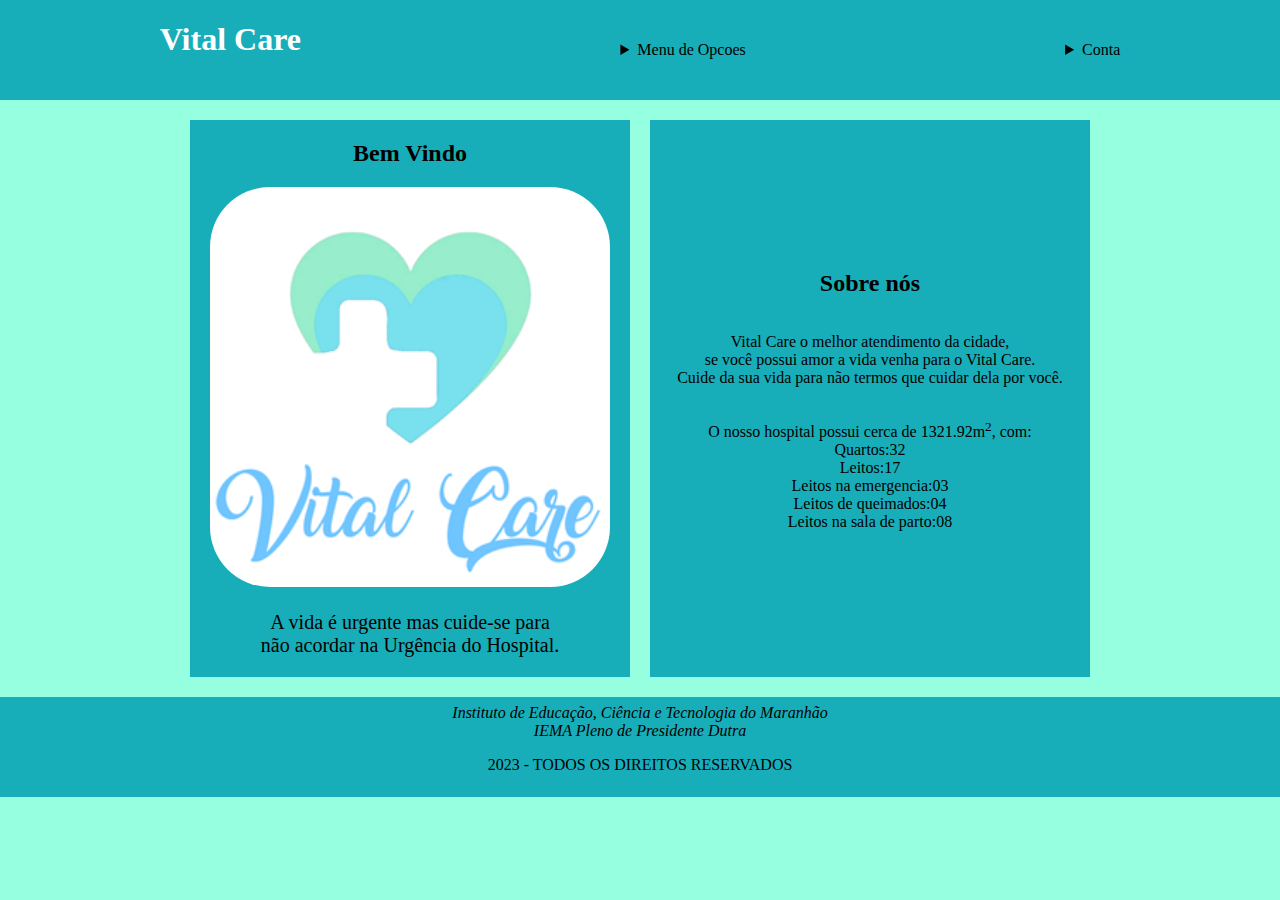
<file: Site/index.html>
<!DOCTYPE html>
<html lang="en">
<head>
    <meta charset="UTF-8">
    <meta http-equiv="X-UA-Compatible" content="IE=edge">
    <meta name="viewport" content="width=device-width, initial-scale=1.0">
    <title>Vital Care</title>
    <link rel="stylesheet" href="estiloGeral.css">
    <link rel="stylesheet" href="style.css">
</head>
<body>
    <header>
        <div class="Titulo">
            <h1><a href="index.html">Vital Care</a></h1>
        </div>
        <div class="Menu">
            <details>
                <summary>Menu de Opcoes</summary>
                <ul>
                    <li><a href="paciente.html">Pacientes</a></li>
                    <li><a href="medico.html">Medicos</a></li>
                    <li><a href="prontuario.html">Prontuario</a></li>
                </ul>
            </details>
        </div>
        <div class="Conta">
            <details>
                <summary>Conta</summary>
                <ul>
                    <li><a href="login.html">Login</a></li>
                    <li><a href="cadastro.html">Cadastro</a></li>
                </ul>
            </details>
        </div>
    </header>
    <section class="principal">
        <div class="bemVindo">
            <h2>Bem Vindo</h2>
            <img class="logo" src="LogoVitalCare.png" alt="Imagem da Vital Care">
            <blockquote><p>A vida é urgente mas cuide-se para<br>não acordar na Urgência do Hospital.</p></blockquote>
        </div>
        <div class="sobre">
            <h2>Sobre nós</h2>
            <p>Vital Care o melhor atendimento da cidade,<br>
                se você possui amor a vida venha para o Vital Care.<br>
            Cuide da sua vida para não termos que cuidar dela por você.</p>
            <p> O nosso hospital possui cerca de 1321.92m<sup>2</sup>, com:<br>
            Quartos:32<br>
            Leitos:17<br>
            Leitos na emergencia:03<br>
            Leitos de queimados:04<br>
            Leitos na sala de parto:08</p>
        </div>
    </section>
    <footer>
        <address>Instituto de Educação, Ciência e Tecnologia do Maranhão<br>IEMA Pleno de Presidente Dutra</address>
        <p>2023 - TODOS OS DIREITOS RESERVADOS</p>
    </footer>
</body>
</html>
</file>
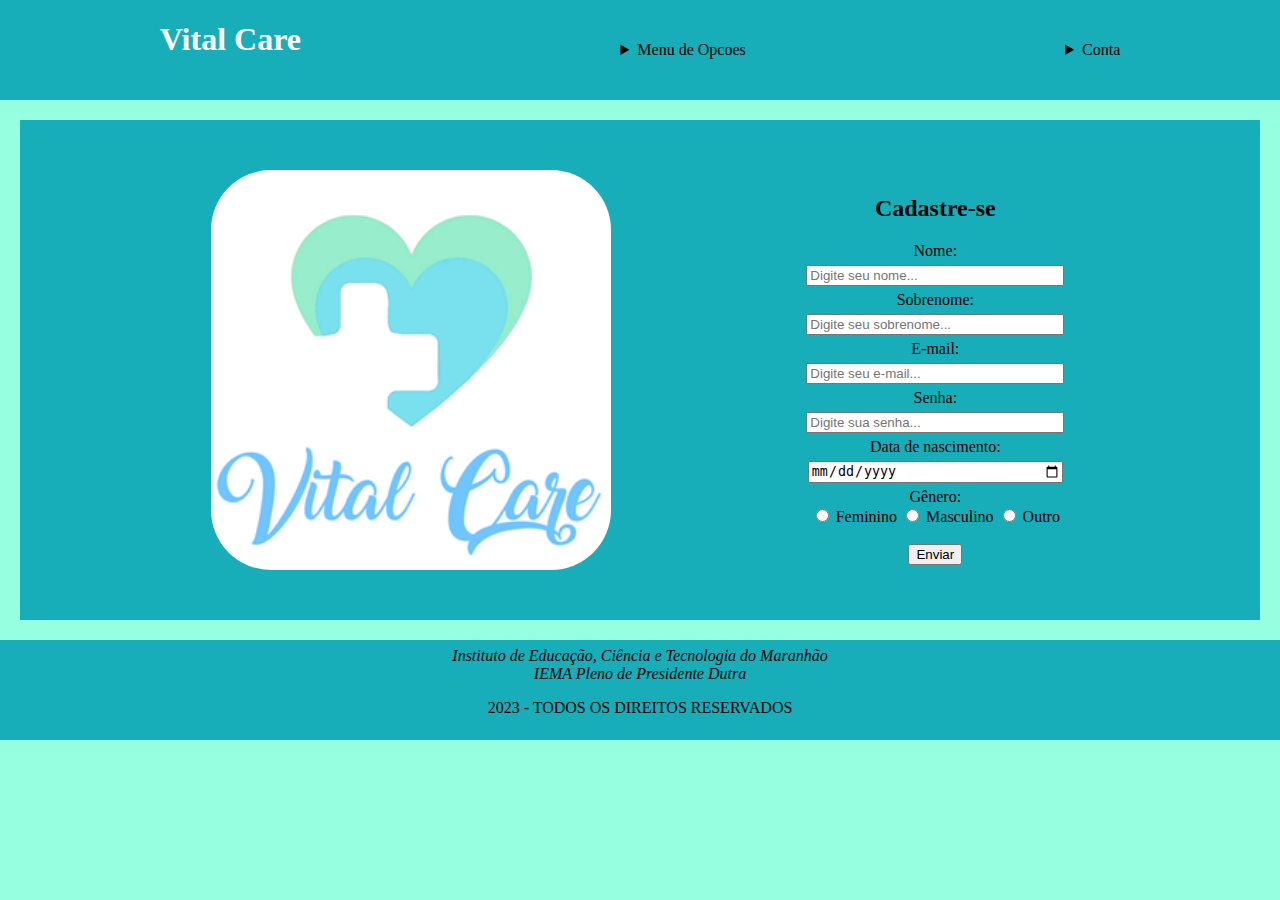
<file: Site/cadastro.html>
<!DOCTYPE html>
<html lang="en">
<head>
    <meta charset="UTF-8">
    <meta http-equiv="X-UA-Compatible" content="IE=edge">
    <meta name="viewport" content="width=device-width, initial-scale=1.0">
    <title>Vital Care | Cadastro</title>
    <link rel="stylesheet" href="estiloGeral.css">
    <link rel="stylesheet" href="cadastro.css">
</head>
<body>
    <header>
        <div class="Titulo">
            <h1><a href="index.html">Vital Care</a></h1>
        </div>
        <div class="Menu">
            <details>
                <summary>Menu de Opcoes</summary>
                <ul>
                    <li><a href="paciente.html">Pacientes</a></li>
                    <li><a href="medico.html">Medicos</a></li>
                    <li><a href="prontuario.html">Prontuario</a></li>
                </ul>
            </details>
        </div>
        <div class="Conta">
            <details>
                <summary>Conta</summary>
                <ul>
                    <li><a href="login.html">Login</a></li>
                    <li><a href="cadastro.html">Cadastro</a></li>
                </ul>
            </details>
        </div>
    </header>
    <section class="principal">
        <img class="logo" src="LogoVitalCare.png" alt="Vital Care">
        <div>
            <h2>Cadastre-se</h2>
            <form>
                <label for="name">Nome:</label><br>
                <input class="caixatxt" id="text" type="name" name="nome" placeholder="Digite seu nome... " required><br>
                <label for="name">Sobrenome:</label><br>
                <input class="caixatxt" id="text" type="name" name="nome" placeholder="Digite seu sobrenome... " required><br>
                <label for="name">E-mail:</label><br>
                <input class="caixatxt" id="text" type="email" name="nome" placeholder="Digite seu e-mail... " required><br>
                <label for="name">Senha:</label><br>
                <input class="caixatxt" id="password" type="number" name="nome" placeholder="Digite sua senha... " required><br>
                <label for="name">Data de nascimento:</label><br>
                <input class="caixatxt" id="text" type="date" name="nome" required><br>
                <label for="">Gênero:</label><br>
                <input type="radio" id="female" name="gender">
                <label for="female">Feminino</label>
                <input type="radio" id="male" name="gender">
                <label for="male">Masculino</label>
                <input type="radio" id="others" name="gender">
                <label for="others">Outro</label>
                <br><br>
                <input type="submit" value="Enviar">
            </form>
        </div>
    </section>
    <footer>
        <address>Instituto de Educação, Ciência e Tecnologia do Maranhão<br>IEMA Pleno de Presidente Dutra</address>
        <p>2023 - TODOS OS DIREITOS RESERVADOS</p>
    </footer>
</body>
</html>
</file>
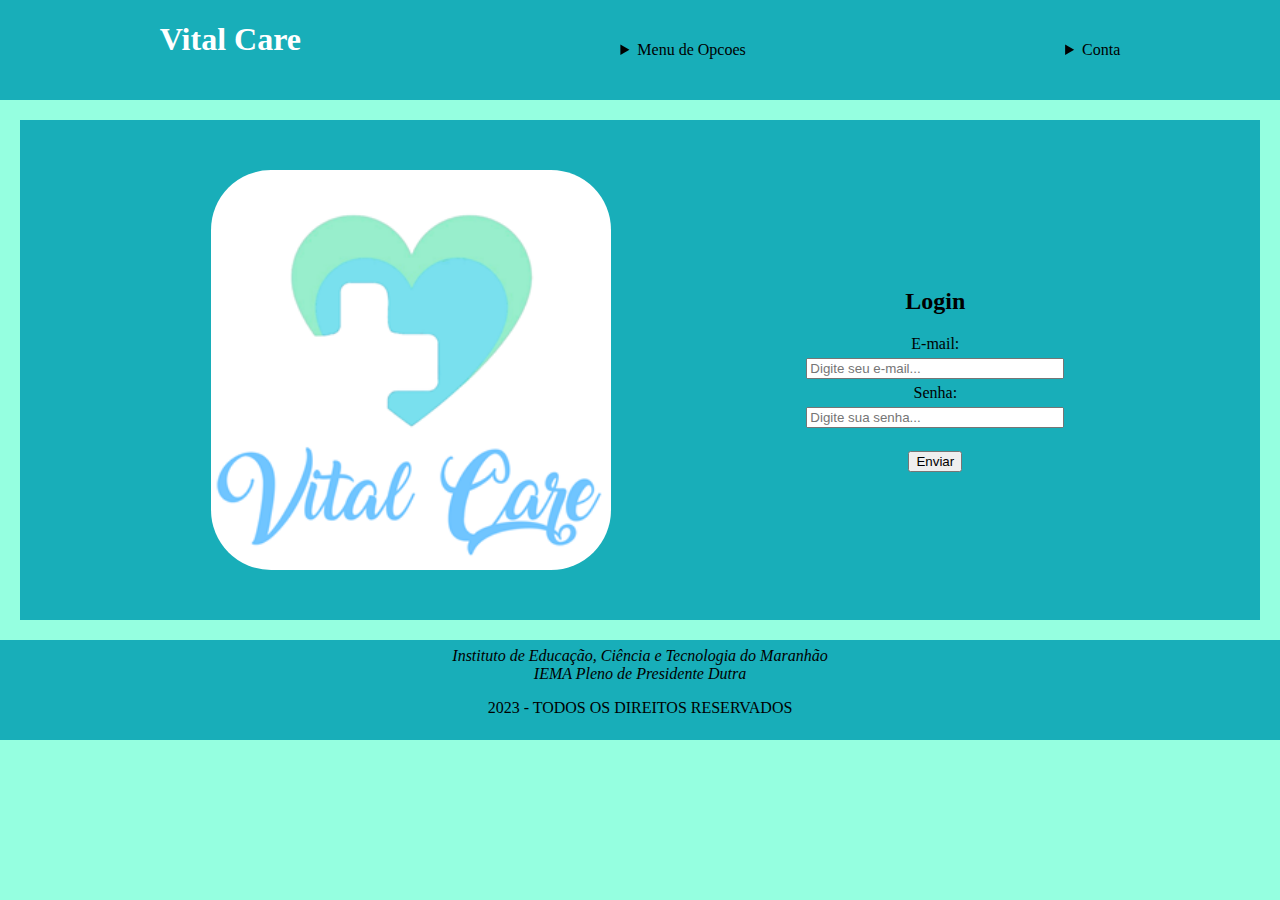
<file: Site/login.html>
<!DOCTYPE html>
<html lang="en">
<head>
    <meta charset="UTF-8">
    <meta http-equiv="X-UA-Compatible" content="IE=edge">
    <meta name="viewport" content="width=device-width, initial-scale=1.0">
    <title>Vital Care | Login</title>
    <link rel="stylesheet" href="estiloGeral.css">
    <link rel="stylesheet" href="login.css">
</head>
<body>
    <header>
        <div class="Titulo">
            <h1><a href="index.html">Vital Care</a></h1>
        </div>
        <div class="Menu">
            <details>
                <summary>Menu de Opcoes</summary>
                <ul>
                    <li><a href="paciente.html">Pacientes</a></li>
                    <li><a href="medico.html">Medicos</a></li>
                    <li><a href="prontuario.html">Prontuario</a></li>
                </ul>
            </details>
        </div>
        <div class="Conta">
            <details>
                <summary>Conta</summary>
                <ul>
                    <li><a href="login.html">Login</a></li>
                    <li><a href="cadastro.html">Cadastro</a></li>
                </ul>
            </details>
        </div>
    </header>
    <section class="principal">
        <img class="logo" src="LogoVitalCare.png" alt="Vital Care">
        <div>
            <h2>Login</h2>
            <form>
                <label for="name">E-mail:</label><br>
                <input class="caixatxt" id="text" type="email" name="nome" placeholder="Digite seu e-mail... " required>
                <br>
                <label for="name">Senha:</label><br>
                <input class="caixatxt" id="password" type="number" name="nome" placeholder="Digite sua senha... " required> 
                <br><br>
                <input type="submit" value="Enviar">
            </form>
        </div>
    </section>
    <footer>
        <address>Instituto de Educação, Ciência e Tecnologia do Maranhão<br>IEMA Pleno de Presidente Dutra</address>
        <p>2023 - TODOS OS DIREITOS RESERVADOS</p>
    </footer>
</body>
</html>
</file>
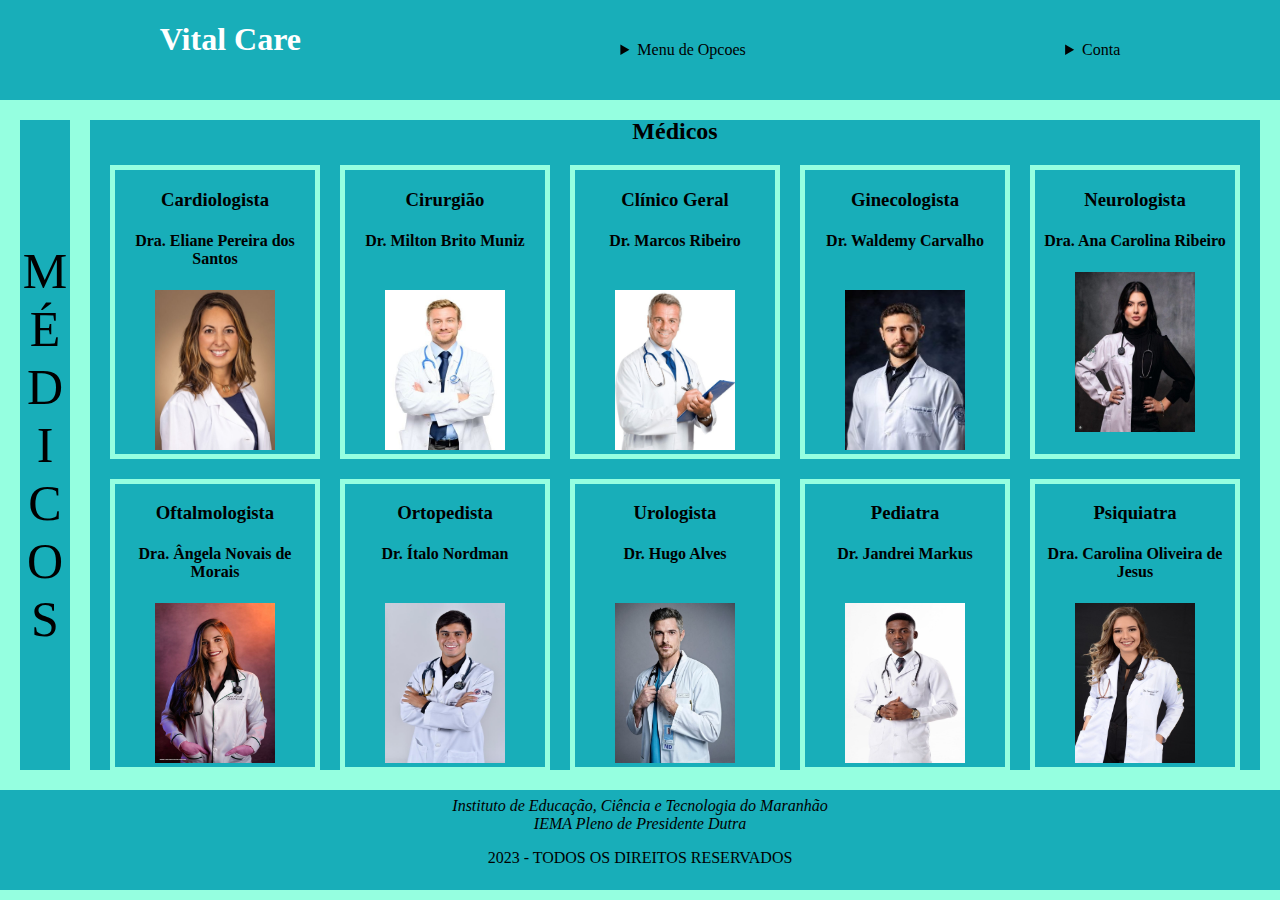
<file: Site/medico.html>
<!DOCTYPE html>
<html lang="en">
<head>
    <meta charset="UTF-8">
    <meta http-equiv="X-UA-Compatible" content="IE=edge">
    <meta name="viewport" content="width=device-width, initial-scale=1.0">
    <title>Vital Care | Médicos</title>
    <link rel="stylesheet" href="estiloGeral.css">
    <link rel="stylesheet" href="medico.css">
</head>
<body>
    <header>
        <div class="Titulo">
            <h1><a href="index.html">Vital Care</a></h1>
        </div>
        <div class="Menu">
            <details>
                <summary>Menu de Opcoes</summary>
                <ul>
                    <li><a href="paciente.html">Pacientes</a></li>
                    <li><a href="medico.html">Medicos</a></li>
                    <li><a href="prontuario.html">Prontuario</a></li>
                </ul>
            </details>
        </div>
        <div class="Conta">
            <details>
                <summary>Conta</summary>
                <ul>
                    <li><a href="login.html">Login</a></li>
                    <li><a href="cadastro.html">Cadastro</a></li>
                </ul>
            </details>
        </div>
    </header>
    <section class="principal">
        <div class="lateral">
            <span>M<br>É<br>D<br>I<br>C<br>O<br>S</span>
        </div>
        <div class="conteudo">
            <h2>Médicos</h2>
            <div class="medicos">
                <div>
                    <h3>Cardiologista</h3>
                    <h4>Dra. Eliane Pereira dos Santos</h4>
                    <img class="Fulanos" src="./Imagens/Fulana1.jpg" alt="Dra. Eliane">
                </div>
                <div>
                    <h3>Cirurgião</h3>
                    <h4>Dr. Milton Brito Muniz</h4><br>
                    <img class="Fulanos" src="./Imagens/Fulano1.jpg" alt="Dra. Eliane">
                </div>
                <div>
                    <h3>Clínico Geral</h3>
                    <h4>Dr. Marcos Ribeiro</h4><br>
                    <img class="Fulanos" src="./Imagens/Fulano6.jpg" alt="Dr. Marcos">
                </div>
                <div>
                    <h3>Ginecologista</h3>
                    <h4>Dr. Waldemy Carvalho</h4><br>
                    <img class="Fulanos" src="./Imagens/Fulano2.jpg" alt="Dra. Eliane">
                </div>
                <div>
                    <h3>Neurologista</h3>
                    <h4>Dra. Ana Carolina Ribeiro</h4>
                    <img class="Fulanos" src="./Imagens/Fulana2.jpg" alt="Dra. Eliane">
                </div>
            </div>
            <div class="medicos">
                <div>
                    <h3>Oftalmologista</h3>
                    <h4>Dra. Ângela Novais de Morais</h4>
                    <img class="Fulanos" src="./Imagens/Fulana3.jpg" alt="Dra. Eliane">
                </div>
                <div>
                    <h3>Ortopedista</h3>
                    <h4>Dr. Ítalo Nordman</h4><br>
                    <img class="Fulanos" src="./Imagens/Fulano3.jpg" alt="Dra. Eliane">
                </div>
                <div>
                    <h3>Urologista</h3>
                    <h4>Dr. Hugo Alves</h4><br>
                    <img class="Fulanos" src="./Imagens/Fulano5.jpg" alt="Dr. Hugo">
                </div>
                <div>
                    <h3>Pediatra</h3>
                    <h4>Dr. Jandrei Markus</h4><br>
                    <img class="Fulanos" src="./Imagens/Fulano4.jpg" alt="Dra. Eliane">
                </div>
                <div>
                    <h3>Psiquiatra</h3>
                    <h4>Dra. Carolina Oliveira de Jesus</h4>
                    <img class="Fulanos" src="./Imagens/Fulana4.jpg" alt="Dra. Eliane">
                </div>
            </div>
        </div>
    </section>
    <footer>
        <address>Instituto de Educação, Ciência e Tecnologia do Maranhão<br>IEMA Pleno de Presidente Dutra</address>
        <p>2023 - TODOS OS DIREITOS RESERVADOS</p>
    </footer>
</body>
</html>
</file>
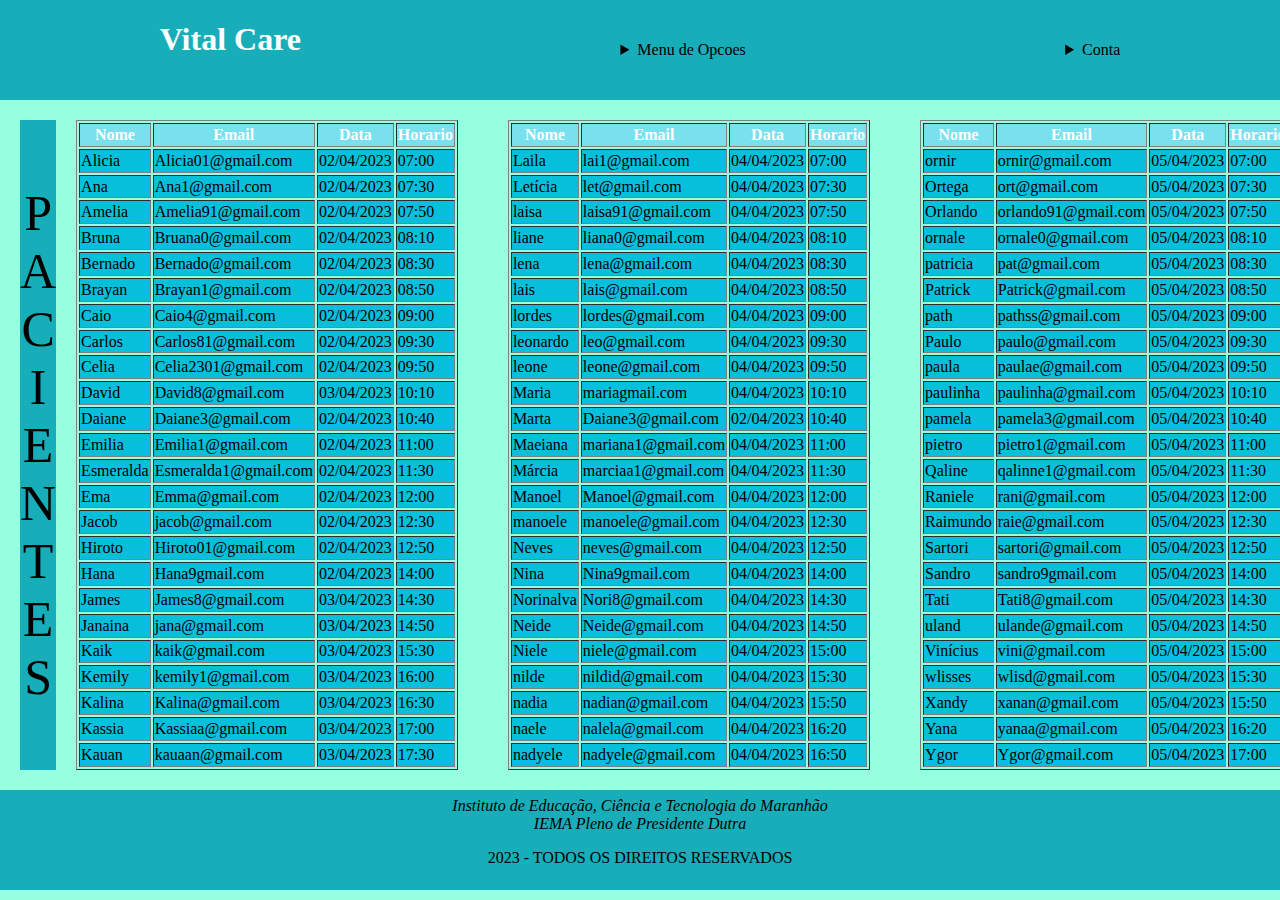
<file: Site/paciente.html>
<!DOCTYPE html>
<html lang="en">
<head>
    <meta charset="UTF-8">
    <meta http-equiv="X-UA-Compatible" content="IE=edge">
    <meta name="viewport" content="width=device-width, initial-scale=1.0">
    <title>Vital Care | Pacientes</title>
    <link rel="stylesheet" href="estiloGeral.css">
    <link rel="stylesheet" href="paciente.css">
</head>
<body>
    <header>
        <div class="Titulo">
            <h1><a href="index.html">Vital Care</a></h1>
        </div>
        <div class="Menu">
            <details>
                <summary>Menu de Opcoes</summary>
                <ul>
                    <li><a href="paciente.html">Pacientes</a></li>
                    <li><a href="medico.html">Medicos</a></li>
                    <li><a href="prontuario.html">Prontuario</a></li>
                </ul>
            </details>
        </div>
        <div class="Conta">
            <details>
                <summary>Conta</summary>
                <ul>
                    <li><a href="login.html">Login</a></li>
                    <li><a href="cadastro.html">Cadastro</a></li>
                </ul>
            </details>
        </div>
    </header>
    <section class="principal">
        <div class="lateral">
            <span>P<br>A<br>C<br>I<br>E<br>N<br>T<br>E<br>S</span>
        </div>
        <div class="conteudo">
            <table border="1">
                <tr>
                    <th>Nome</th>
                    <th>Email</th>
                    <th>Data</th>
                    <th>Horario</th>
                </tr>
                <tr>
                    <td>Alicia</td>
                    <td>Alicia01@gmail.com</td>
                    <td>02/04/2023</td>
                    <td>07:00</td>
                </tr>
                <tr>
                    <td>Ana</td>
                    <td>Ana1@gmail.com</td>
                    <td>02/04/2023</td>
                    <td>07:30</td>
                </tr>
                <tr>
                    <td>Amelia</td>
                    <td>Amelia91@gmail.com</td>
                    <td>02/04/2023</td>
                    <td>07:50</td>
                </tr>
                <tr>
                    <td>Bruna</td>
                    <td>Bruana0@gmail.com</td>
                    <td>02/04/2023</td>
                    <td>08:10</td>
                </tr>
                <tr>
                    <td>Bernado</td>
                    <td>Bernado@gmail.com</td>
                    <td>02/04/2023</td>
                    <td>08:30</td>
                </tr>
                <tr>
                    <td>Brayan</td>
                    <td>Brayan1@gmail.com</td>
                    <td>02/04/2023</td>
                    <td>08:50</td>
                </tr>
                <tr>
                    <td>Caio</td>
                    <td>Caio4@gmail.com</td>
                    <td>02/04/2023</td>
                    <td>09:00</td>
                </tr>
                <tr>
                    <td>Carlos</td>
                    <td>Carlos81@gmail.com</td>
                    <td>02/04/2023</td>
                    <td>09:30</td>
                </tr>
                <tr>
                    <td>Celia</td>
                    <td>Celia2301@gmail.com</td>
                    <td>02/04/2023</td>
                    <td>09:50</td>
                </tr>
                <tr>
                    <td>David</td>
                    <td>David8@gmail.com</td>
                    <td>03/04/2023</td>
                    <td>10:10</td>
                </tr>
                <tr>
                    <td>Daiane</td>
                    <td>Daiane3@gmail.com</td>
                    <td>02/04/2023</td>
                    <td>10:40</td>
                </tr>
                <tr>
                    <td>Emilia</td>
                    <td>Emilia1@gmail.com</td>
                    <td>02/04/2023</td>
                    <td>11:00</td>
                </tr>
                <tr>
                    <td>Esmeralda</td>
                    <td>Esmeralda1@gmail.com</td>
                    <td>02/04/2023</td>
                    <td>11:30</td>
                </tr>
                <tr>
                    <td>Ema</td>
                    <td>Emma@gmail.com</td>
                    <td>02/04/2023</td>
                    <td>12:00</td>
                </tr>
                <tr>
                    <td>Jacob</td>
                    <td>jacob@gmail.com</td>
                    <td>02/04/2023</td>
                    <td>12:30</td>
                </tr>
                <tr>
                    <td>Hiroto</td>
                    <td>Hiroto01@gmail.com</td>
                    <td>02/04/2023</td>
                    <td>12:50</td>
                </tr>
                <tr>
                    <td>Hana</td>
                    <td>Hana9gmail.com</td>
                    <td>02/04/2023</td>
                    <td>14:00</td>
                </tr>
                <tr>
                    <td>James</td>
                    <td>James8@gmail.com</td>
                    <td>03/04/2023</td>
                    <td>14:30</td>
                </tr>
                <tr>
                    <td>Janaina</td>
                    <td>jana@gmail.com</td>
                    <td>03/04/2023</td>
                    <td>14:50</td>
                </tr>
                <tr>
                    <td>Kaik</td>
                    <td>kaik@gmail.com</td>
                    <td>03/04/2023</td>
                    <td>15:30</td>
                </tr>
                <tr>
                    <td>Kemily</td>
                    <td>kemily1@gmail.com</td>
                    <td>03/04/2023</td>
                    <td>16:00</td>
                </tr>
                <tr>
                    <td>Kalina</td>
                    <td>Kalina@gmail.com</td>
                    <td>03/04/2023</td>
                    <td>16:30</td>
                </tr>
                <tr>
                    <td>Kassia</td>
                    <td>Kassiaa@gmail.com</td>
                    <td>03/04/2023</td>
                    <td>17:00</td>
                </tr>
                <tr>
                    <td>Kauan</td>
                    <td>kauaan@gmail.com</td>
                    <td>03/04/2023</td>
                    <td>17:30</td>
                </tr>
            </table>
            <table border="1">
                <tr>
                    <th>Nome</th>
                    <th>Email</th>
                    <th>Data</th>
                    <th>Horario</th>
                </tr>
                <tr>
                    <td>Laila</td>
                    <td>lai1@gmail.com</td>
                    <td>04/04/2023</td>
                    <td>07:00</td>
                </tr>
                <tr>
                    <td>Letícia</td>
                    <td>let@gmail.com</td>
                    <td>04/04/2023</td>
                    <td>07:30</td>
                </tr>
                <tr>
                    <td>laisa</td>
                    <td>laisa91@gmail.com</td>
                    <td>04/04/2023</td>
                    <td>07:50</td>
                </tr>
                <tr>
                    <td>liane</td>
                    <td>liana0@gmail.com</td>
                    <td>04/04/2023</td>
                    <td>08:10</td>
                </tr>
                <tr>
                    <td>lena</td>
                    <td>lena@gmail.com</td>
                    <td>04/04/2023</td>
                    <td>08:30</td>
                </tr>
                <tr>
                    <td>lais</td>
                    <td>lais@gmail.com</td>
                    <td>04/04/2023</td>
                    <td>08:50</td>
                </tr>
                <tr>
                    <td>lordes</td>
                    <td>lordes@gmail.com</td>
                    <td>04/04/2023</td>
                    <td>09:00</td>
                </tr>
                <tr>
                    <td>leonardo</td>
                    <td>leo@gmail.com</td>
                    <td>04/04/2023</td>
                    <td>09:30</td>
                </tr>
                <tr>
                    <td>leone</td>
                    <td>leone@gmail.com</td>
                    <td>04/04/2023</td>
                    <td>09:50</td>
                </tr>
                <tr>
                    <td>Maria</td>
                    <td>mariagmail.com</td>
                    <td>04/04/2023</td>
                    <td>10:10</td>
                </tr>
                <tr>
                    <td>Marta</td>
                    <td>Daiane3@gmail.com</td>
                    <td>02/04/2023</td>
                    <td>10:40</td>
                </tr>
                <tr>
                    <td>Maeiana</td>
                    <td>mariana1@gmail.com</td>
                    <td>04/04/2023</td>
                    <td>11:00</td>
                </tr>
                <tr>
                    <td>Márcia</td>
                    <td>marciaa1@gmail.com</td>
                    <td>04/04/2023</td>
                    <td>11:30</td>
                </tr>
                <tr>
                    <td>Manoel</td>
                    <td>Manoel@gmail.com</td>
                    <td>04/04/2023</td>
                    <td>12:00</td>
                </tr>
                <tr>
                    <td>manoele</td>
                    <td>manoele@gmail.com</td>
                    <td>04/04/2023</td>
                    <td>12:30</td>
                </tr>
                <tr>
                    <td>Neves</td>
                    <td>neves@gmail.com</td>
                    <td>04/04/2023</td>
                    <td>12:50</td>
                </tr>
                <tr>
                    <td>Nina</td>
                    <td>Nina9gmail.com</td>
                    <td>04/04/2023</td>
                    <td>14:00</td>
                </tr>
                <tr>
                    <td>Norinalva</td>
                    <td>Nori8@gmail.com</td>
                    <td>04/04/2023</td>
                    <td>14:30</td>
                </tr>
                <tr>
                    <td>Neide</td>
                    <td>Neide@gmail.com</td>
                    <td>04/04/2023</td>
                    <td>14:50</td>
                </tr>
                <tr>
                    <td>Niele</td>
                    <td>niele@gmail.com</td>
                    <td>04/04/2023</td>
                    <td>15:00</td>
                </tr>
                <tr>
                    <td>nilde</td>
                    <td>nildid@gmail.com</td>
                    <td>04/04/2023</td>
                    <td>15:30</td>
                </tr>
                <tr>
                    <td>nadia</td>
                    <td>nadian@gmail.com</td>
                    <td>04/04/2023</td>
                    <td>15:50</td>
                </tr>
                <tr>
                    <td>naele</td>
                    <td>nalela@gmail.com</td>
                    <td>04/04/2023</td>
                    <td>16:20</td>
                </tr>
                <tr>
                    <td>nadyele</td>
                    <td>nadyele@gmail.com</td>
                    <td>04/04/2023</td>
                    <td>16:50</td>
                </tr>
            </table>
            <table border="1">
                <tr>
                    <th>Nome</th>
                    <th>Email</th>
                    <th>Data</th>
                    <th>Horario</th>
                </tr>
                <tr>
                    <td>ornir</td>
                    <td>ornir@gmail.com</td>
                    <td>05/04/2023</td>
                    <td>07:00</td>
                </tr>
                <tr>
                    <td>Ortega</td>
                    <td>ort@gmail.com</td>
                    <td>05/04/2023</td>
                    <td>07:30</td>
                </tr>
                <tr>
                    <td>Orlando</td>
                    <td>orlando91@gmail.com</td>
                    <td>05/04/2023</td>
                    <td>07:50</td>
                </tr>
                <tr>
                    <td>ornale</td>
                    <td>ornale0@gmail.com</td>
                    <td>05/04/2023</td>
                    <td>08:10</td>
                </tr>
                <tr>
                    <td>patricia</td>
                    <td>pat@gmail.com</td>
                    <td>05/04/2023</td>
                    <td>08:30</td>
                </tr>
                <tr>
                    <td>Patrick</td>
                    <td>Patrick@gmail.com</td>
                    <td>05/04/2023</td>
                    <td>08:50</td>
                </tr>
                <tr>
                    <td>path</td>
                    <td>pathss@gmail.com</td>
                    <td>05/04/2023</td>
                    <td>09:00</td>
                </tr>
                <tr>
                    <td>Paulo</td>
                    <td>paulo@gmail.com</td>
                    <td>05/04/2023</td>
                    <td>09:30</td>
                </tr>
                <tr>
                    <td>paula</td>
                    <td>paulae@gmail.com</td>
                    <td>05/04/2023</td>
                    <td>09:50</td>
                </tr>
                <tr>
                    <td>paulinha</td>
                    <td>paulinha@gmail.com</td>
                    <td>05/04/2023</td>
                    <td>10:10</td>
                </tr>
                <tr>
                    <td>pamela</td>
                    <td>pamela3@gmail.com</td>
                    <td>05/04/2023</td>
                    <td>10:40</td>
                </tr>
                <tr>
                    <td>pietro</td>
                    <td>pietro1@gmail.com</td>
                    <td>05/04/2023</td>
                    <td>11:00</td>
                </tr>
                <tr>
                    <td>Qaline</td>
                    <td>qalinne1@gmail.com</td>
                    <td>05/04/2023</td>
                    <td>11:30</td>
                </tr>
                <tr>
                    <td>Raniele</td>
                    <td>rani@gmail.com</td>
                    <td>05/04/2023</td>
                    <td>12:00</td>
                </tr>
                <tr>
                    <td>Raimundo</td>
                    <td>raie@gmail.com</td>
                    <td>05/04/2023</td>
                    <td>12:30</td>
                </tr>
                <tr>
                    <td>Sartori</td>
                    <td>sartori@gmail.com</td>
                    <td>05/04/2023</td>
                    <td>12:50</td>
                </tr>
                <tr>
                    <td>Sandro</td>
                    <td>sandro9gmail.com</td>
                    <td>05/04/2023</td>
                    <td>14:00</td>
                </tr>
                <tr>
                    <td>Tati</td>
                    <td>Tati8@gmail.com</td>
                    <td>05/04/2023</td>
                    <td>14:30</td>
                </tr>
                <tr>
                    <td>uland</td>
                    <td>ulande@gmail.com</td>
                    <td>05/04/2023</td>
                    <td>14:50</td>
                </tr>
                <tr>
                    <td>Vinícius</td>
                    <td>vini@gmail.com</td>
                    <td>05/04/2023</td>
                    <td>15:00</td>
                </tr>
                <tr>
                    <td>wlisses</td>
                    <td>wlisd@gmail.com</td>
                    <td>05/04/2023</td>
                    <td>15:30</td>
                </tr>
                <tr>
                    <td>Xandy</td>
                    <td>xanan@gmail.com</td>
                    <td>05/04/2023</td>
                    <td>15:50</td>
                </tr>
                <tr>
                    <td>Yana</td>
                    <td>yanaa@gmail.com</td>
                    <td>05/04/2023</td>
                    <td>16:20</td>
                </tr>
                <tr>
                    <td>Ygor</td>
                    <td>Ygor@gmail.com</td>
                    <td>05/04/2023</td>
                    <td>17:00</td>
                </tr>
            </table>
        </div>
    </section>
    <footer>
        <address>Instituto de Educação, Ciência e Tecnologia do Maranhão<br>IEMA Pleno de Presidente Dutra</address>
        <p>2023 - TODOS OS DIREITOS RESERVADOS</p>
    </footer>
</body>
</html>
</file>
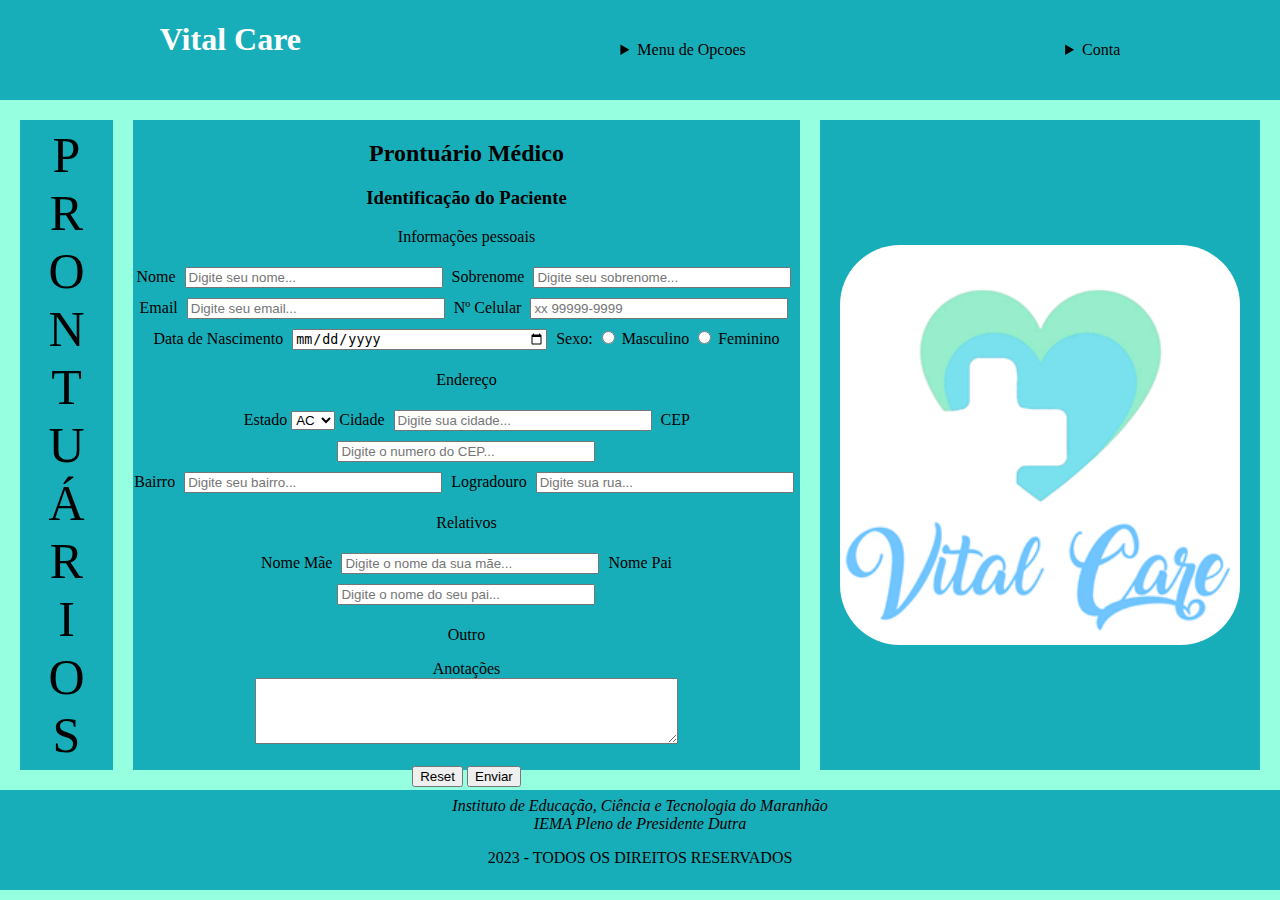
<file: Site/prontuario.html>
<!DOCTYPE html>
<html lang="en">
<head>
    <meta charset="UTF-8">
    <meta http-equiv="X-UA-Compatible" content="IE=edge">
    <meta name="viewport" content="width=device-width, initial-scale=1.0">
    <title>Vital Care | Prontuarios</title>
    <link rel="stylesheet" href="estiloGeral.css">
    <link rel="stylesheet" href="prontuario.css">
</head>
<body>
    <header>
        <div class="Titulo">
            <h1><a href="index.html">Vital Care</a></h1>
        </div>
        <div class="Menu">
            <details>
                <summary>Menu de Opcoes</summary>
                <ul>
                    <li><a href="paciente.html">Pacientes</a></li>
                    <li><a href="medico.html">Medicos</a></li>
                    <li><a href="prontuario.html">Prontuario</a></li>
                </ul>
            </details>
        </div>
        <div class="Conta">
            <details>
                <summary>Conta</summary>
                <ul>
                    <li><a href="login.html">Login</a></li>
                    <li><a href="cadastro.html">Cadastro</a></li>
                </ul>
            </details>
        </div>
    </header>
    <section class="principal">
        <div class="lateral">
            <span>P<br>R<br>O<br>N<br>T<br>U<br>Á<br>R<br>I<br>O<br>S</span>
        </div>
        <div class="conteudo">
            <h2>Prontuário Médico</h2>
            <h3>Identificação do Paciente</h3>
            <form>
                <p>Informações pessoais</p>
                <label for="nome">Nome</label>
                <input class="caixatxt" type='text' id='nome' name='nome' placeholder="Digite seu nome..." required>
                <label for="nome">Sobrenome</label>
                <input class="caixatxt" type='text' id='nome' name='nome' placeholder="Digite seu sobrenome..." required>
                <br>
                <label for="email">Email</label>
                <input class="caixatxt" type='email' id='email' name='email' placeholder="Digite seu email..." required>
                <label for="fone">Nº Celular</label>
                <input class="caixatxt" type="tel" id="fone" name="fone" pattern="[0-9]{2} [0-9]{5}-[0-9]{4}" placeholder="xx 99999-9999" required>
                <br>
                <label for="dtnasc">Data de Nascimento</label>
                <input class="caixatxt" type='date' id='dtnasc' name='dtnasc'>
                <label for="">Sexo: </label>
                <input type="radio" id="sexo-m" name="sexo" value="Masculino">
                <label for="sexo-m">Masculino</label>
                <input type="radio" id="sexo-f" name="sexo" value="Feminino">
                <label for="sexo-f">Feminino</label>
                <br>
                <p>Endereço</p>
                <label for="estado">Estado</label>
                <select id="estado" name="estado">
                    <option value="Acre">AC</option>
                    <option value="Alagoas">AL</option>
                    <option value="Amapá">AP</option>
                    <option value="Amazonas">AM</option>
                    <option value="Bahia">BA</option>
                    <option value="Ceará">CE</option>
                    <option value="Espírito Santo">ES</option>
                    <option value="Goiás">GO</option>
                    <option value="Maranhão">MA</option>
                    <option value="Mato Grosso">MT</option>
                    <option value="Mato Grosso do Sul">MS</option>
                    <option value="Minas Gerais">MG</option>
                    <option value="Pará">PA</option>
                    <option value="Paraíba">PB</option>
                    <option value="Paraná">PR</option>
                    <option value="Pernambuco">PE</option>
                    <option value="Piauí">PI</option>
                    <option value="Rio de Janeiro">RJ</option>
                    <option value="Rio Grande do Norte">RN</option>
                    <option value="Rio Grande do Sul">RS</option>
                    <option value="Rondônia">RO</option>
                    <option value="Roraima">RR</option>
                    <option value="Santa Catarina">SC</option>
                    <option value="São Paulo">SP</option>
                    <option value="Sergipe">SE</option>
                    <option value="Tocantins">TO</option>
                    <option value="Distrito Federal">DF</option>
                </select>
                <label for="cidade">Cidade</label>
                <input class="caixatxt" type="text" id="cidade" name="cidade" placeholder="Digite sua cidade..." required>
                <label for="cep">CEP</label>
                <input class="caixatxt" type="number" id="cep" name="CEP" placeholder="Digite o numero do CEP..." required>
                <br>
                <label for="bairro">Bairro</label>
                <input class="caixatxt" type="text" id="bairro" name="bairro" placeholder="Digite seu bairro..." required>
                <label for="rua">Logradouro</label>
                <input class="caixatxt" type="text" id="rua" name="logradouro" placeholder="Digite sua rua..." required>
                <br>
                <p>Relativos</p>
                <label for="nMae">Nome Mãe</label>
                <input class="caixatxt" type="text" id="nMae" name="nomeMae" placeholder="Digite o nome da sua mãe..." required>
                <label for="nPai">Nome Pai</label>
                <input class="caixatxt" type="text" id="nPai" name="nomePai" placeholder="Digite o nome do seu pai..." required>
                <br>
                <p>Outro</p>
                <label for="msg">Anotações</label><br>
                <textarea id="msg" name="msg" rows="4" cols="50"></textarea>
                <br><br>
                <input type="reset" value="Reset">
                <input type="submit" value="Enviar">
            </form>
        </div>
        <div class="imgLado">
            <img src="LogoVitalCare.png" alt="Vital Care">
        </div>
    </section>
    <footer>
        <address>Instituto de Educação, Ciência e Tecnologia do Maranhão<br>IEMA Pleno de Presidente Dutra</address>
        <p>2023 - TODOS OS DIREITOS RESERVADOS</p>
    </footer>
</body>
</html>
</file>
<file: Site/estiloGeral.css>
body{
    background-color:#95ffe0;
    margin: 0;
}
header{
    background-color:#18aeb9;
    height: 100px;
    display: flex;
    justify-content: space-around;
    font-family:Georgia, 'Times New Roman', Times, serif;
}
header ul{
    list-style-type: none;
}
a{
    text-decoration: none;
}
a:hover{
    color:white;
}
.Titulo h1 a{
    text-decoration: none;
    color: white;
}
.Menu{
    display: flex;
    align-items: center;
}
.Conta{
    display: flex;
    align-items: center;
}
h1{
    color: white;
    
}
footer{
    background: #18aeb9;
    display: flex;
    flex-direction: column;
    justify-content: center;
    align-items: center;
    height: 100px;
    font-family:Georgia, 'Times New Roman', Times, serif;
    text-align: center;
}
</file>
<file: Site/style.css>
.principal{
    display: flex;
    justify-content: center;
    gap: 20px;
    padding: 20px;
}
.bemVindo{
    background: #18aeb9;
    text-align: center;
    padding-left: 20px;
    padding-right: 20px;
}
blockquote{
    font-size: 20px;
}
.sobre{
    background: #18aeb9;
    text-align: center;
    display: flex;
    flex-direction: column;
    justify-content: center;
    width: 400px;
    padding-left: 20px;
    padding-right: 20px;
}
.logo{
    width: 400px;
    height: 400px;
    border-radius: 15%;
}
footer{
    background: #18aeb9;
    height: 100px;
}
</file>
<file: Site/cadastro.css>
.principal{
    display: flex;
    justify-content: space-evenly;
    align-items: center;
    margin: 20px;
    background: #18aeb9;
    height: 500px;
    font-family:Georgia, 'Times New Roman', Times, serif;
    text-align: center;
}
.logo{
    width: 400px;
    height: 400px;
    border-radius: 15%;
}
.caixatxt{
    width: 250px;
    margin: 5px;
}
</file>
<file: Site/login.css>
.principal{
    display: flex;
    justify-content: space-evenly;
    align-items: center;
    margin: 20px;
    background: #18aeb9;
    height: 500px;
    font-family:Georgia, 'Times New Roman', Times, serif;
    text-align: center;
}
.logo{
    width: 400px;
    height: 400px;
    border-radius: 15%;
}
.caixatxt{
    width: 250px;
    margin: 5px;
}
</file>
<file: Site/medico.css>
.principal{
    display: flex;
    justify-content: center;
    gap: 20px;
    margin: 20px;
    font-family:Georgia, 'Times New Roman', Times, serif;
}
.lateral{
    height: 650px;
    width: 100px;
    background: #18aeb9;
    text-align: center;
    display: flex;
    justify-content: center;
    align-items: center;
}
span{
    font-size: 50px;
}
.conteudo{
    display: flex;
    flex-direction: column;
    justify-content: center;
    align-items: center;
    background: #18aeb9;
    text-align: center;
    gap: 20px;
    height: 650px;
    padding-left: 20px;
    padding-right: 20px;
}
.conteudo h2{
    margin: 0;
}
.medicos{
    display: flex;
    justify-content: center;
    gap: 20px;
}
.medicos div{
    width: 200px;
    border: 5px solid #95ffe0;
}
.Fulanos{
    width: 120px;
    height: 160px;
}
</file>
<file: Site/paciente.css>
.principal{
    display: flex;
    justify-content: space-around;
    gap: 20px;
    margin: 20px;
}
.lateral{
    height: 650px;
    width: 100px;
    background: #18aeb9;
    text-align: center;
    display: flex;
    justify-content: center;
    align-items: center;
}
span{
    font-family:Georgia, 'Times New Roman', Times, serif;
    font-size: 50px;
}
.conteudo{
    height: 650px;
    display: flex;
    gap: 50px;
    justify-content: center;
}
th{
    background-color: #79E0EE;
    color:white;
}
td{
    background-color:#05BFDB ;
    color:black;
}
</file>
<file: Site/prontuario.css>
.principal{
    display: flex;
    justify-content: center;
    align-items: center;
    gap: 20px;
    padding: 20px;
    font-family:Georgia, 'Times New Roman', Times, serif;
    text-align: center;
}
.lateral{
    height: 650px;
    width: 100px;
    background: #18aeb9;
    display: flex;
    justify-content: center;
    align-items: center;
}
span{

    font-size: 50px;
}
.conteudo{
    height: 650px;
    background: #18aeb9;
}
.imgLado{
    display: flex;
    align-items: center;
    height: 650px;
    background: #18aeb9;
    padding-left: 20px;
    padding-right: 20px;
}
.imgLado img{
    width: 400px;
    height: 400px;
    border-radius: 15%;
}
.caixatxt{
    width: 250px;
    margin: 5px;
}
</file>
